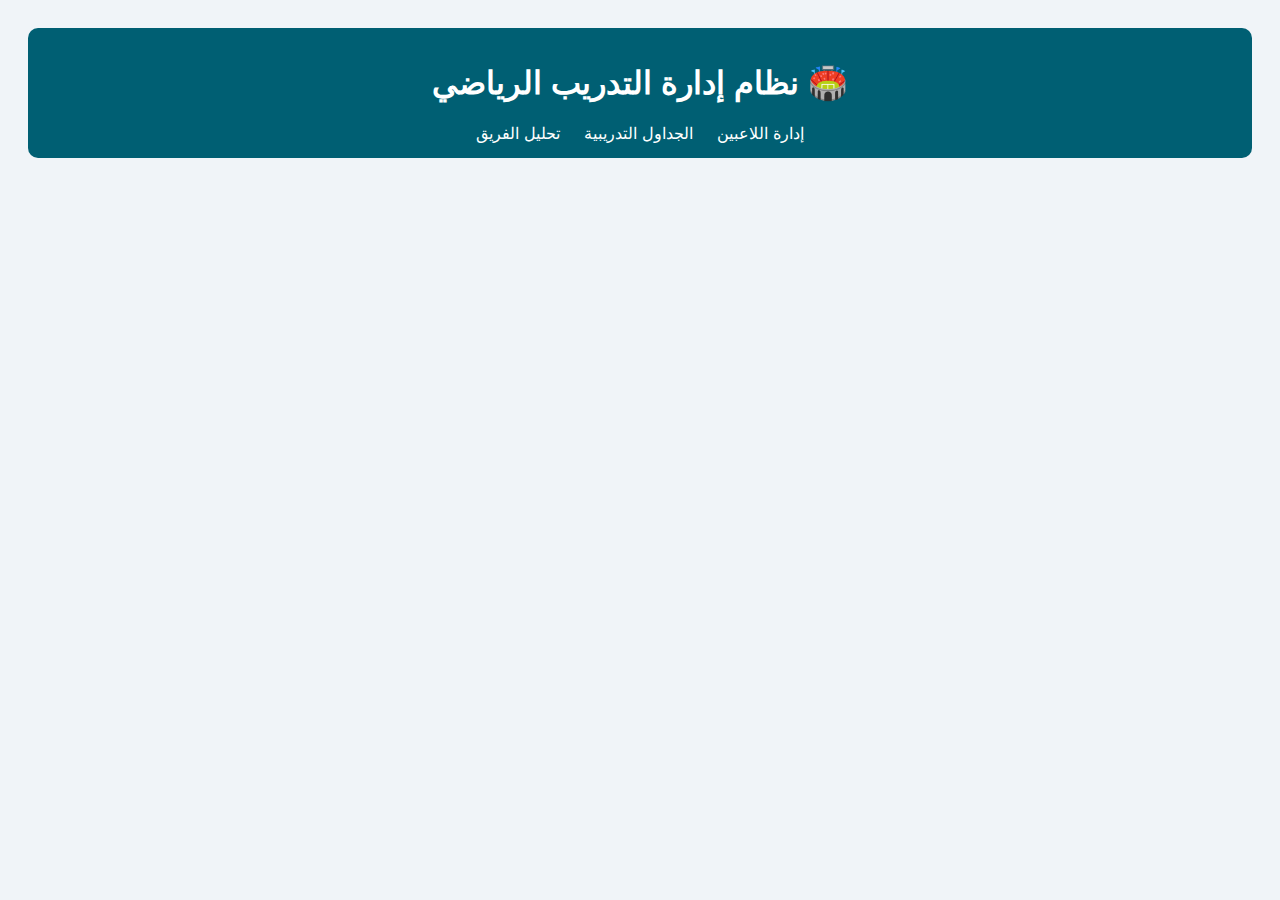
<file: index.html>
<!DOCTYPE html>
<html lang="ar" dir="rtl">
<head>
  <meta charset="UTF-8" />
  <meta name="viewport" content="width=device-width, initial-scale=1.0" />
  <title>نظام إدارة التدريب</title>
  <link rel="stylesheet" href="style.css" />
</head>
<body>
  <header>
    <h1>🏟️ نظام إدارة التدريب الرياضي</h1>
    <nav>
      <a href="players.html">إدارة اللاعبين</a>
      <a href="schedules.html">الجداول التدريبية</a>
      <a href="analysis.html">تحليل الفريق</a>
    </nav>
  </header>
</body>
</html>
</file>
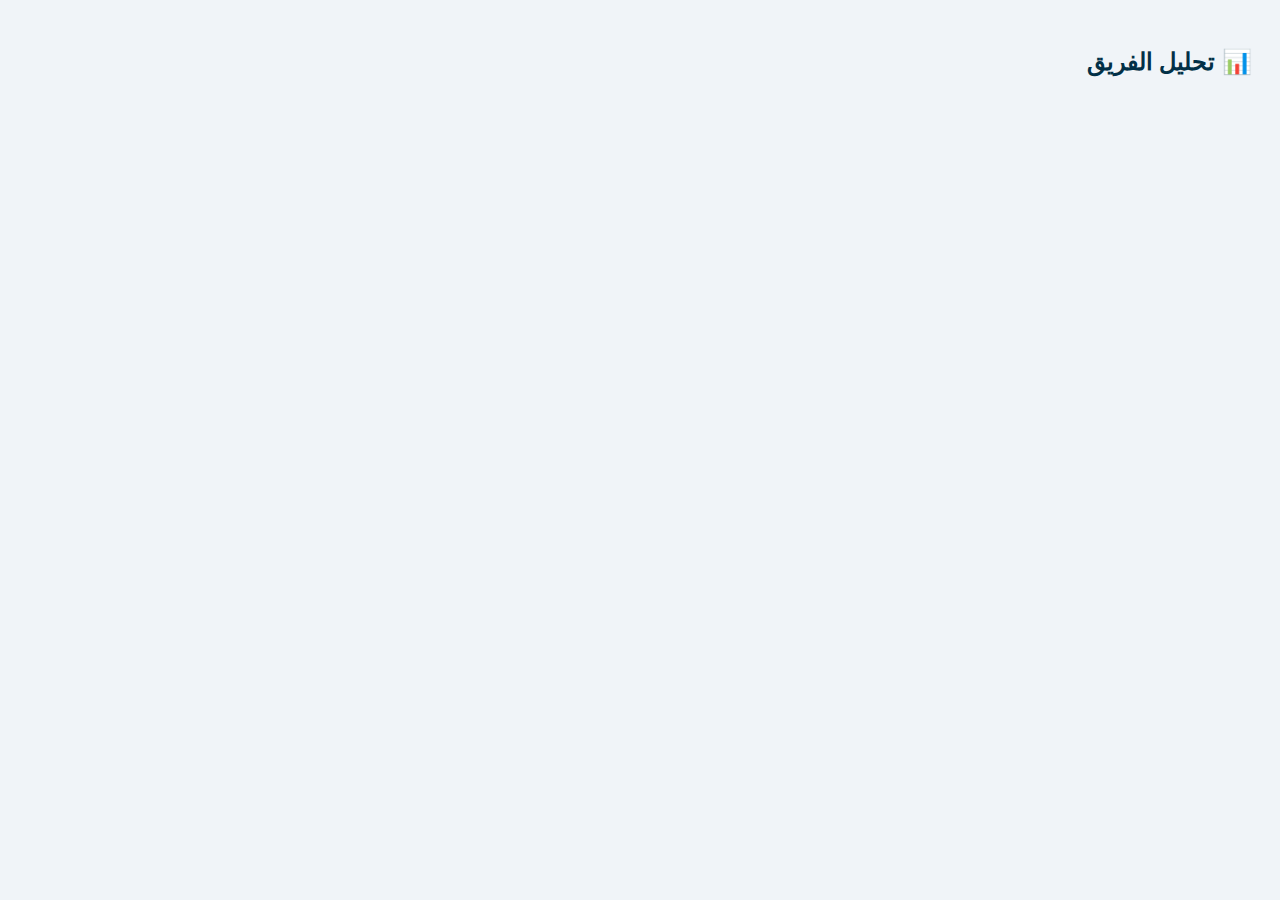
<file: analysis.html>
<!DOCTYPE html>
<html lang="ar" dir="rtl">
<head>
  <meta charset="UTF-8" />
  <title>تحليل الفريق</title>
  <link rel="stylesheet" href="style.css" />
</head>
<body>
  <h2>📊 تحليل الفريق</h2>
  <div id="analysis-container"></div>
  <script src="analysis.js"></script>
</body>
</html>
</file>
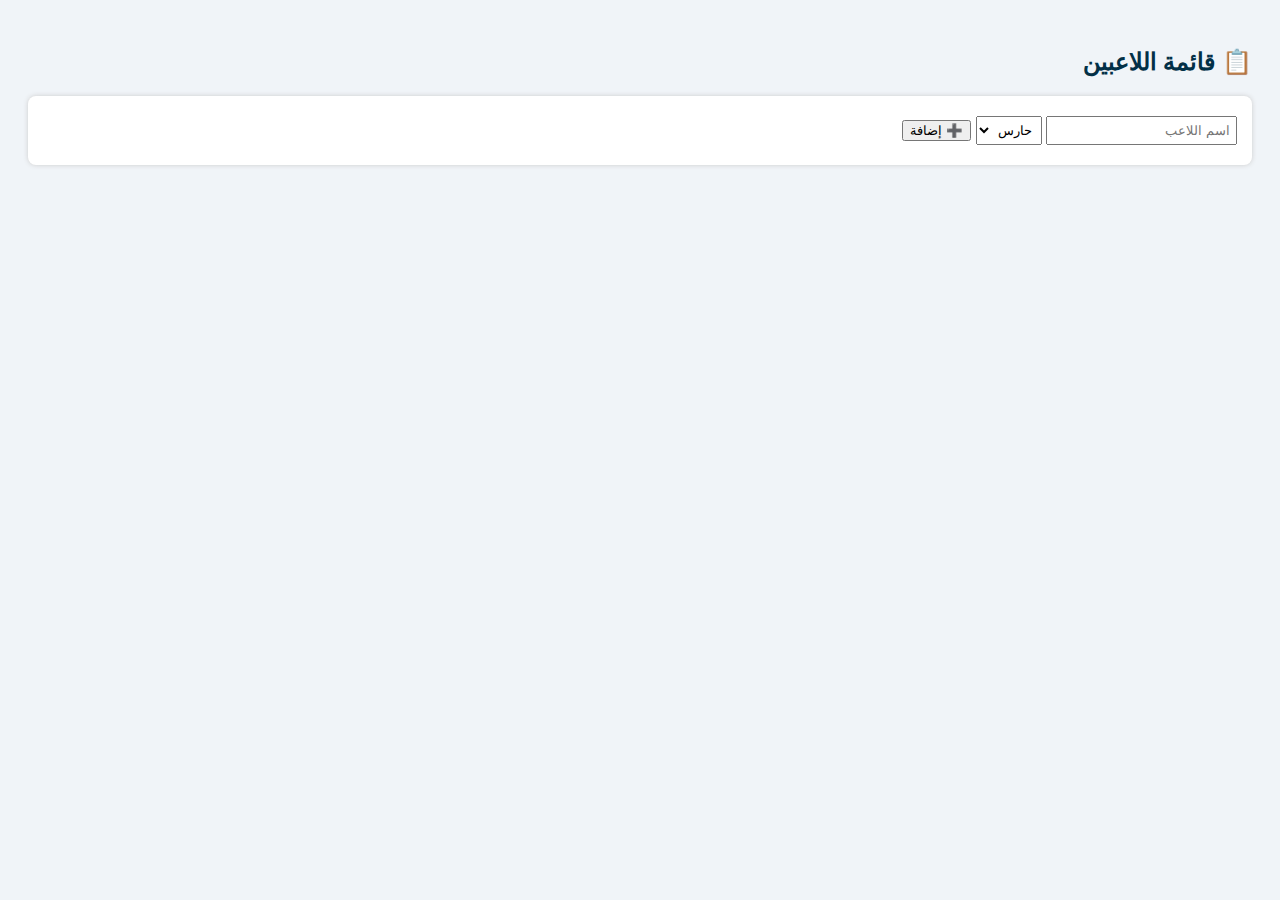
<file: players.html>
<!DOCTYPE html>
<html lang="ar" dir="rtl">
<head>
  <meta charset="UTF-8">
  <title>إدارة اللاعبين</title>
  <link rel="stylesheet" href="style.css">
</head>
<body>
  <h2>📋 قائمة اللاعبين</h2>
  <form id="player-form">
    <input type="text" placeholder="اسم اللاعب" id="player-name" required />
    <select id="player-position">
      <option>حارس</option>
      <option>مدافع</option>
      <option>وسط</option>
      <option>مهاجم</option>
    </select>
    <button type="submit">➕ إضافة</button>
  </form>
  <ul id="player-list"></ul>

  <script src="players.js"></script>
</body>
</html>
</file>
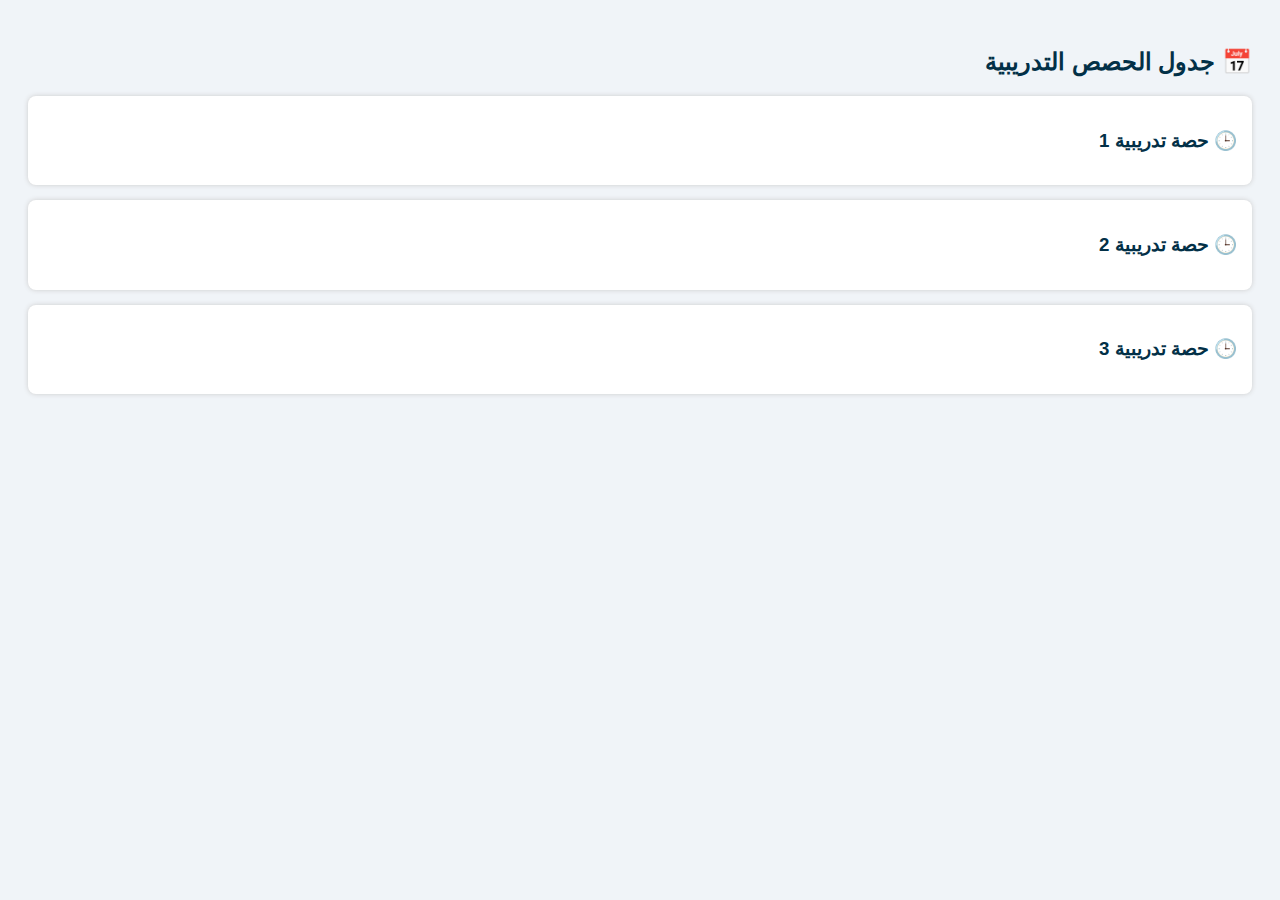
<file: schedules.html>
<!DOCTYPE html>
<html lang="ar" dir="rtl">
<head>
  <meta charset="UTF-8" />
  <title>الجداول التدريبية</title>
  <link rel="stylesheet" href="style.css" />
</head>
<body>
  <h2>📅 جدول الحصص التدريبية</h2>
  <div id="schedule-container"></div>
  <script src="schedules.js"></script>
</body>
</html>
</file>
<file: style.css>
body {
  font-family: 'Tahoma', sans-serif;
  background: #f0f4f8;
  padding: 20px;
  direction: rtl;
}
header {
  background-color: #005f73;
  color: white;
  padding: 15px;
  text-align: center;
  border-radius: 10px;
}
nav a {
  margin: 0 10px;
  color: #fff;
  text-decoration: none;
}
form, .session, .session-report {
  background: white;
  padding: 15px;
  margin: 15px 0;
  border-radius: 8px;
  box-shadow: 0 0 5px #ccc;
}
h2, h3 {
  color: #023047;
}
select, input {
  padding: 5px;
  margin: 5px 0;
}
</file>
